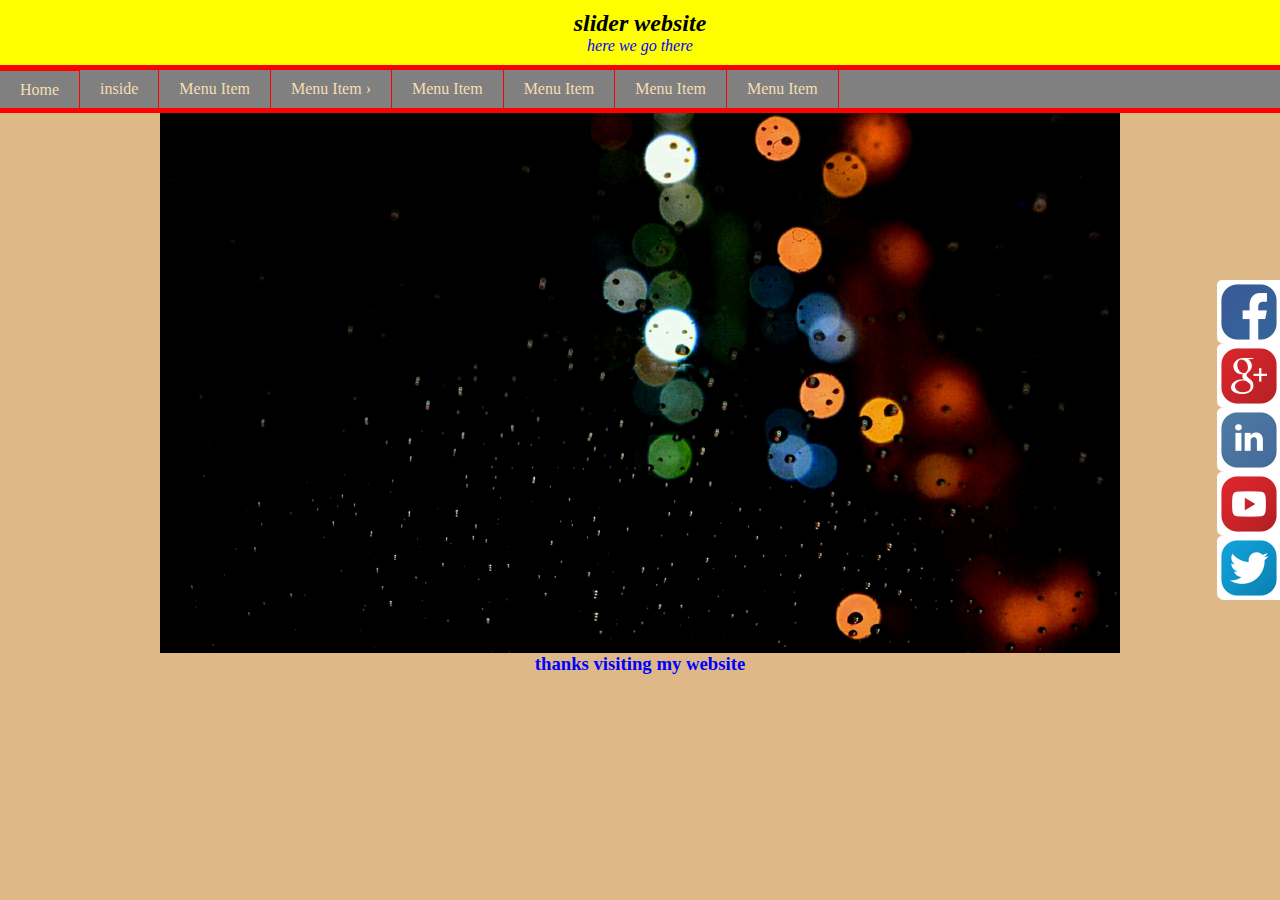
<file: part1/index.html>
<!DOCTYPE html>
<html lang="en">

<head>
    <meta charset="UTF-8">
    <meta name="viewport" content="width=device-width, initial-scale=1.0">
    <title>slider</title>
    <link href="https://fonts.googleapis.com/css2?family=Poppins&display=swap" rel="stylesheet">
    <link rel="shortcut icon" href="favicon-16x16.png" type="image/x-icon">
    <link rel="stylesheet" href="style.css">
    <link rel="stylesheet" href="inside.html">
</head>

<body>
    <ul class="social_area">
        <li>
            <a href="#"><img src="img/facebook.png" alt="Facebook Share" /></a>
        </li>
        <li>
            <a href="#"><img src="img/gplus.png" alt="Google Plus Share" /></a>
        </li>
        <li>
            <a href="#"><img src="img/linkedin.png" alt="Linked in Share" /></a>
        </li>
        <li>
            <a href="#"><img src="img/youtube.png" alt="Youtube Share" /></a>
        </li>
        <li>
            <a href="#"><img src="img/twitter.png" alt="Twitter Share" /></a>
        </li>
    </ul>



    <header>
        <div id="full-div">
            <div id="heading">
                <h2>slider website</h2>
                <p>here we go there</p>
            </div>
    </header>
    <nav>
        <div id="nav">
            <ul>
                <li><a href="#">Home</a></li>
                <li><a href="inside.html">inside </a></li>
                <li><a href="#">Menu Item</a></li>

                <li><a href="#">Menu Item &rsaquo; </a>
                    <ul>
                        <li class="multi dropdown"><a href="#">dropdown1</a></li>
                        <li><a href="#">up next1 &rsaquo;</a>
                            <ul>
                                <li><a href="#">sub dropdown1</a></li>
                                <li><a href="#">sub dropdown2</a </li>
                                <li class="s"><a href="#">up next  &rsaquo;</a>
                                    <!-- <ul>
                                        <li><a href="#">sub dropdown1</a></li>
                                        <li><a href="#">sub dropdown2</a></li>
                                    </ul> -->
                                </li>
                            </ul>
                        </li>
                        <li><a href="#">dropdown2</a> </li>
                        <li><a href="#">dropdown3</a></li>
                    </ul>
                    <li><a href="#">Menu Item</a></li>
                    <li><a href="#">Menu Item</a></li>
                    <li><a href="#">Menu Item</a></li>
                    <li><a href="#">Menu Item</a></li>
            </ul>





        </div>


    </nav>
    <section>
        <div class="slider">
            <img src="img6.jpg" alt="">
        </div>
    </section>

    </div>
    <footer>
        <div class="footer-section">
            <h3>thanks visiting my website</h3>
        </div>
    </footer>
    <!-- </div> -->
</body>

</html>
</file>
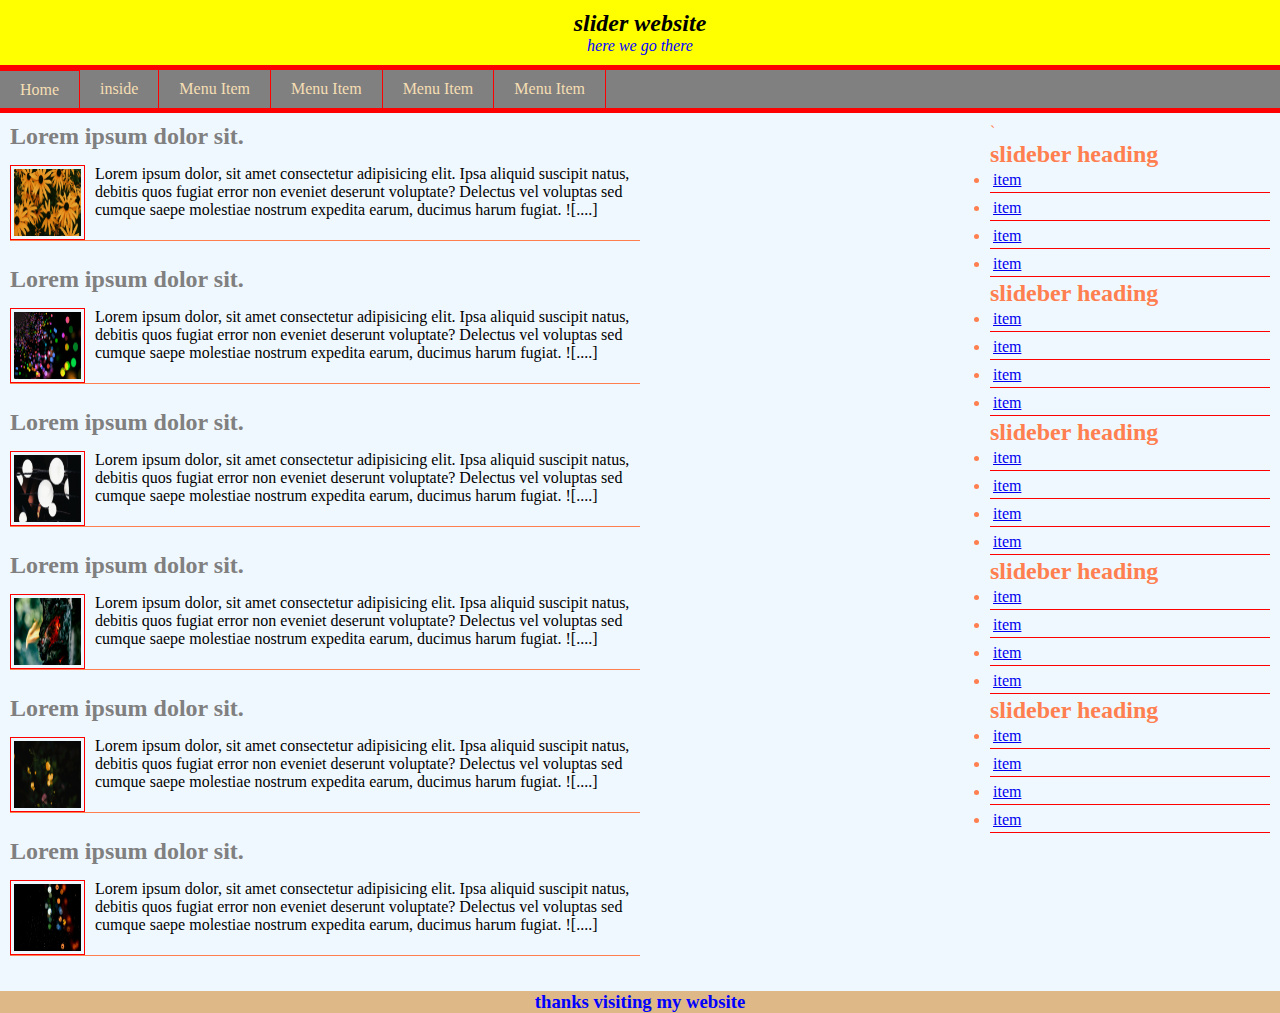
<file: part1/inside.html>
<!DOCTYPE html>
<html lang="en">

<head>
    <meta charset="UTF-8">
    <meta name="viewport" content="width=device-width, initial-scale=1.0">
    <title>slider</title>
    <link rel="stylesheet" href="style.css">

</head>

<body>
    <header>
        <div id="full-div">
            <div id="heading">
                <h2>slider website</h2>
                <p>here we go there</p>
            </div>
    </header>
    <nav>
        <div id="nav">
            <ul>
                <li><a href="index.html">Home</a></li>
                <li><a href="#">inside </a></li>
                <li><a href="#">Menu Item</a></li>
                <li><a href="#">Menu Item</a></li>
                <li><a href="#">Menu Item</a></li>
                <li><a href="#">Menu Item</a></li>
            </ul>
        </div>
    </nav>
    <section>

    </section>
    <div class="main-content">
        <div class="content">
            <article class="external">
                <h2>Lorem ipsum dolor sit.</h2>
                <div class=" description">
                    <img src="img3.jpg" alt="">

                    <p>Lorem ipsum dolor, sit amet consectetur adipisicing elit. Ipsa aliquid suscipit natus, debitis quos fugiat error non eveniet deserunt voluptate? Delectus vel voluptas sed cumque saepe molestiae nostrum expedita earum, ducimus harum
                        fugiat. ![....]</p>
                </div>
            </article>
            <article class="external">
                <h2>Lorem ipsum dolor sit.</h2>
                <div class=" description">
                    <img src="img1.jpg" alt="">

                    <p>Lorem ipsum dolor, sit amet consectetur adipisicing elit. Ipsa aliquid suscipit natus, debitis quos fugiat error non eveniet deserunt voluptate? Delectus vel voluptas sed cumque saepe molestiae nostrum expedita earum, ducimus harum
                        fugiat. ![....]</p>
                </div>
            </article>
            <article class="external">
                <h2>Lorem ipsum dolor sit.</h2>
                <div class=" description">
                    <img src="img2.jpg" alt="">

                    <p>Lorem ipsum dolor, sit amet consectetur adipisicing elit. Ipsa aliquid suscipit natus, debitis quos fugiat error non eveniet deserunt voluptate? Delectus vel voluptas sed cumque saepe molestiae nostrum expedita earum, ducimus harum
                        fugiat. ![....]</p>
                </div>
            </article>
            <article class="external">
                <h2>Lorem ipsum dolor sit.</h2>
                <div class=" description">
                    <img src="img4.jpg" alt="">

                    <p>Lorem ipsum dolor, sit amet consectetur adipisicing elit. Ipsa aliquid suscipit natus, debitis quos fugiat error non eveniet deserunt voluptate? Delectus vel voluptas sed cumque saepe molestiae nostrum expedita earum, ducimus harum
                        fugiat. ![....]</p>
                </div>
            </article>
            <article class="external">
                <h2>Lorem ipsum dolor sit.</h2>
                <div class=" description">
                    <img src="img5.jpg" alt="">

                    <p>Lorem ipsum dolor, sit amet consectetur adipisicing elit. Ipsa aliquid suscipit natus, debitis quos fugiat error non eveniet deserunt voluptate? Delectus vel voluptas sed cumque saepe molestiae nostrum expedita earum, ducimus harum
                        fugiat. ![....]</p>
                </div>
            </article>
            <article class="external">
                <h2>Lorem ipsum dolor sit.</h2>
                <div class=" description">
                    <img src="img6.jpg" alt="">

                    <p>Lorem ipsum dolor, sit amet consectetur adipisicing elit. Ipsa aliquid suscipit natus, debitis quos fugiat error non eveniet deserunt voluptate? Delectus vel voluptas sed cumque saepe molestiae nostrum expedita earum, ducimus harum
                        fugiat. ![....]</p>
                </div>
            </article>
        </div>
        <div class="sideber">
            <aside>`
                <h2>slideber heading</h2>
                <ul class="sideber2">
                    <li><a href="#">item</a></li>
                    <li><a href="#">item</a></li>
                    <li><a href="#">item</a></li>
                    <li><a href="#">item</a></li>
                </ul>
            </aside>
            <div class="sideber">
                <aside class="main heading">
                    <h2>slideber heading</h2>
                    <ul class="sideber2">
                        <li><a href="#">item</a></li>
                        <li><a href="#">item</a></li>
                        <li><a href="#">item</a></li>
                        <li><a href="#">item</a></li>
                    </ul>
                </aside>
                <aside class="main heading">
                    <h2>slideber heading</h2>
                    <ul class="sideber2">
                        <li><a href="#">item</a></li>
                        <li><a href="#">item</a></li>
                        <li><a href="#">item</a></li>
                        <li><a href="#">item</a></li>
                    </ul>
                </aside>
                <aside class="main heading">
                    <h2>slideber heading</h2>
                    <ul class="sideber2">
                        <li><a href="#">item</a></li>
                        <li><a href="#">item</a></li>
                        <li><a href="#">item</a></li>
                        <li><a href="#">item</a></li>
                    </ul>
                </aside>
                <aside class="main heading">
                    <h2>slideber heading</h2>
                    <ul class="sideber2">
                        <li><a href="#">item</a></li>
                        <li><a href="#">item</a></li>
                        <li><a href="#">item</a></li>
                        <li><a href="#">item</a></li>
                    </ul>
                </aside>
            </div>
        </div>
    </div>
    <footer>
        <div class="footer-section">
            <h3>thanks visiting my website</h3>
        </div>
    </footer>
    <!-- </div> -->
</body>

</html>
</file>
<file: part1/style.css>
* {
    margin: 0px;
    padding: 0px;
    box-sizing: border-box;
}

body {
    background-color: burlywood;
}

.full-div {
    width: 970px;
    margin: 20px, auto;
}

header {
    background-color: yellow;
    padding: 10px;
    font-style: italic;
    border-bottom: 5px solid red;
}

header h2 {
    /* color: **** Section **** **** End Section ****; */
    text-align: center;
}

header p {
    color: blue;
    text-align: center;
}

img {
    width: 960px;
    vertical-align: middle;
    margin: 0 auto;
    display: block;
}

nav {
    background-color: gray;
    height: 43px;
    border-bottom: 5px solid red;
}

nav ul {
    background-color: cadetblue;
    list-style-type: none;
}

nav ul li {
    float: left;
    border-right: 1px solid red;
}

nav ul li :last-child {
    border: none;
}

nav ul li a {
    text-decoration: none;
    color: wheat;
    display: block;
    padding: 10px 20px;
}

nav ul li a:hover {
    color: red;
}

nav ul li {
    position: relative;
}

nav ul li ul {
    position: absolute;
    left: -99999px;
}

nav ul li:hover ul {
    left: 0;
    background-color: turquoise;
}

nav ul li:first-child {
    border-top: 1px solid red;
}

nav ul li ul li {
    float: none;
    border-right: none;
    border-bottom: 1px solid;
    width: 122px;
    position: relative;
}

nav ul li ul li ul {
    position: absolute;
    top: -99999px;
}

nav ul li ul li:hover ul {
    top: 0px;
    left: 123px;
    background-color: blueviolet;
}


/* nav s {
    float: none;
    border-right: none;
    border-bottom: 1px solid;
    width: 122px;
    position: relative;
}

nav s {
    position: absolute;
    top: -99999px;
}

nav s:hover {
    top: 0px;
    left: 123px;
    background-color: red;
} */

nav .content img {
    width: 609px;
    /* vertical-align: middle; */
    margin: 0 auto;
    display: block;
}

.content figure {
    background-color: aqua;
    display: block;
    padding: 10px;
}

.content figcaption {
    text-align: center;
    color: blueviolet;
    text-decoration: dotted;
    font-family: sans-serif;
    font-weight: bold;
}

blockquote {
    background-color: sandybrown;
    margin-left: 50px;
    margin: 3%;
    padding: 5px;
    padding-left: 30px;
    border-left: 2px solid red;
}

.main-content {
    background-color: aliceblue;
    /* border-top: 5px solid red; */
    padding: 10px;
    overflow: hidden;
}

.content {
    width: 630px;
    margin-right: 0px;
    float: left;
}

.content p {
    margin: 15px 0;
}

.content h2 {
    color: gray;
}

.content h3 {
    color: darkgrey;
}

.sideber {
    width: 280px;
    float: right;
}

.sideber ul li a {
    border-bottom: 1px solid red;
    margin-bottom: 3px;
    padding: 3px;
    display: block;
}

.main heading h2 {
    margin-bottom: 10px;
}

.sideber {
    color: coral;
}

.description img {
    width: 75px;
    height: 75px;
    border: 1px solid red;
    float: left;
    padding: 3px;
    margin-right: 10px;
}

.external {
    margin-bottom: 25px;
    border-bottom: 1px solid coral;
    overflow: hidden;
}

.img description p {}

footer {
    color: blue;
    text-align: center;
    text-decoration: initial;
}

.main heading {
    border-bottom: 1px solid red;
    margin-bottom: 25px;
    overflow: hidden;
}

.social_area {
    list-style-type: none;
    position: absolute;
    right: -137px;
    top: 30%;
    padding: 10px;
    width: 336px;
}

.social_area li {
    display: inline;
}

.social_area li img {
    width: 64px;
    height: 64px;
    border-radius: 5px 0px 0px 7px;
    background: white;
}
</file>
